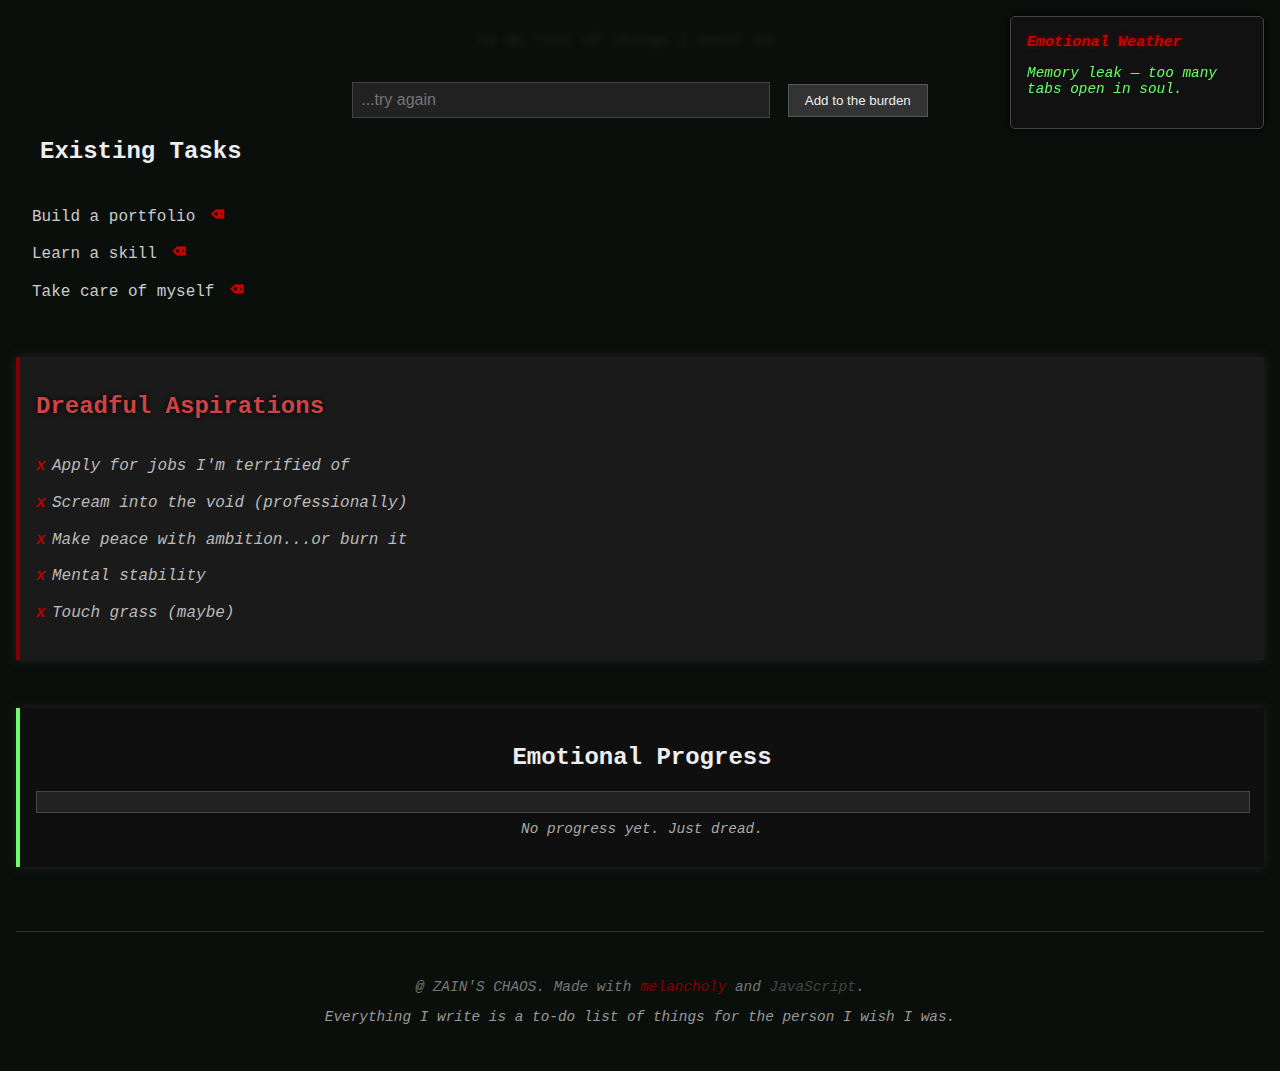
<file: index.html>
<!DOCTYPE html>
<html lang="en">
    <head>
        <meta charset="UTF-8">                                                              
        <title>Slowly Failing- To Do List of Doom</title>
        <link rel="stylesheet" href="style.css"><!--link to css-->
    </head>
    <body>
        <header>
            <h1 class="glitch" data-text="shrine to my own avoidance">To do list of things i never do...</h1>
        </header>
        <main>
            <!--input section-->
            <section id="input-area">
            <input type="text" id="textInput" placeholder="...try again">
            <button id="txtInputBtn">Add to the burden</button>
        </section>
        <!--task list section-->
        <section id="task-suggestions">
            <h2>Existing Tasks</h2>
            <ul id="taskList"></ul>
        </section>
        <!--optional motivational chaos-->
        <section id="bonus-tasks">
            <h2>Dreadful Aspirations</h2>
            <ul id="bonusList">
                <li>Apply for jobs I'm terrified of</li>
                <li>Scream into the void (professionally)</li>
                <li>Make peace with ambition...or burn it</li>
                <li>Mental stability</li>
                <li>Touch grass (maybe)</li>
            </ul>
        </section>
        <section id="emotional-panel">
            <h3>Emotional Weather</h3>
            <p id="emotion-text">...</p>
        </section>
        <section id="progress-area">
            <h2>Emotional Progress</h2>
            <div id="progress-container"> <!--empty container-->
                <div id="progress-bar"></div><!--grows as tasks are completed-->
            </div>
            <p id="progress-text">No progress yet. Just existential dread.</p>
        </section>
        </main>
        <script src="script.js"></script><!--link to javascript-->
    </body>
    <footer>
        <p> @ ZAIN'S CHAOS. Made with <span style="color:#800000">melancholy</span> and <span style="color:#444">JavaScript</span>.</p>
       <!-- <p class="whisper">Everything I write is a to-do list of things for the person I wish I was.</p>-->
        <p><em>Everything I write is a to-do list of things for the person I wish I was.</em></p>
    </footer>
</html>
</file>
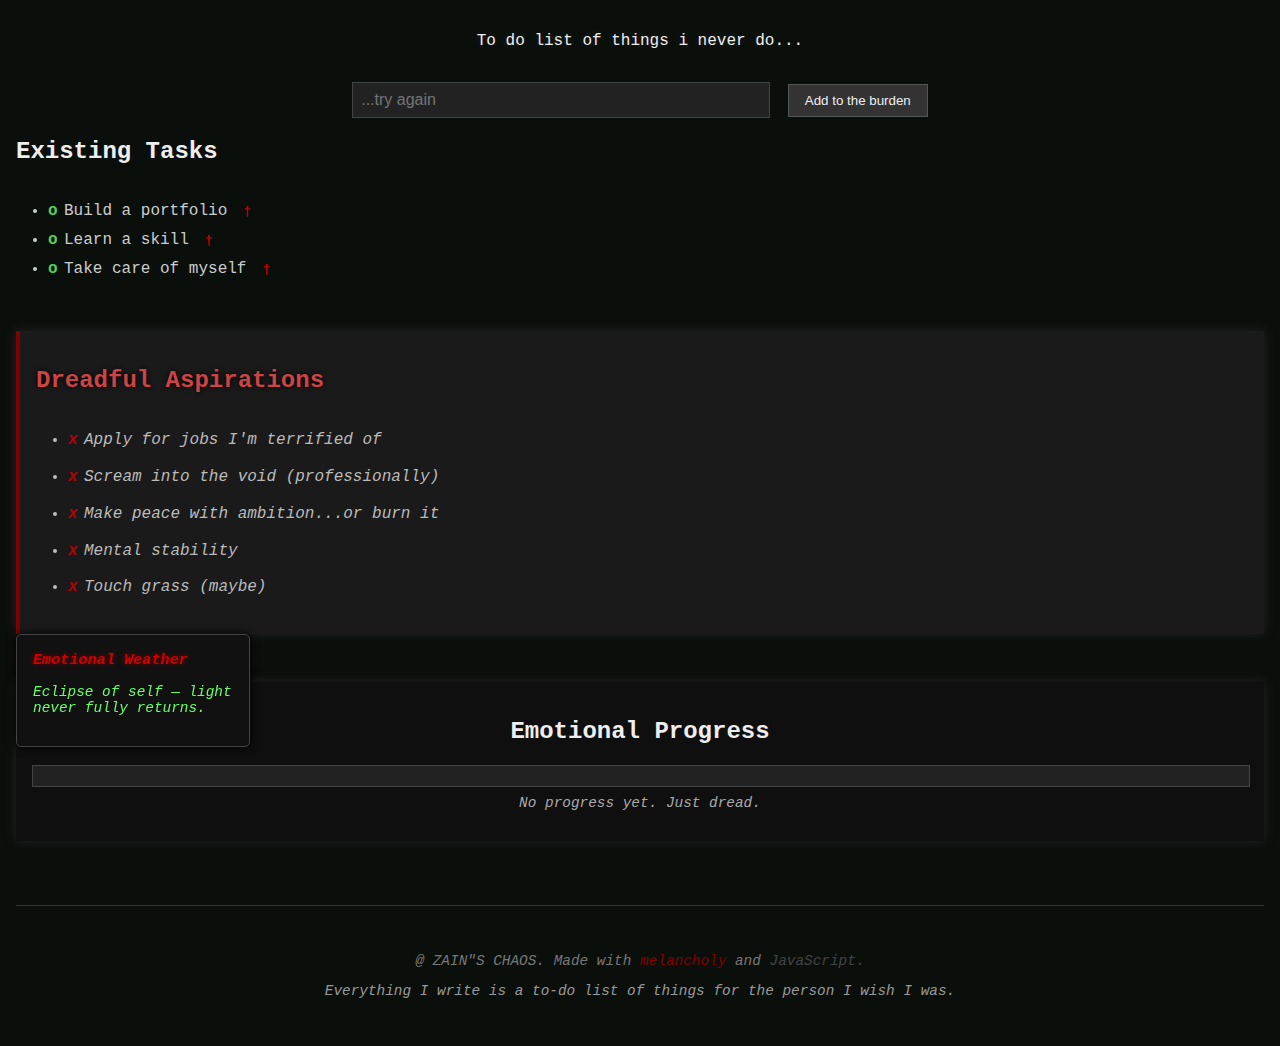
<file: to do list/index.html>
<!DOCTYPE html>
<html lang="en">
    <head>
        <meta charset="UTF-8">                                                              
        <title>Slowly Failing- To Do List of Doom</title>
        <link rel="stylesheet" href="style.css"><!--link to css-->
    </head>
    <body>
        <header>
            <h1>To do list of things i never do...</h1>
            <h1 class="glitch" data-text="shrine to my own avoidance"></h1>
        </header>
        <main>
            <!--input section-->
            <section id="input-area">
            <input type="text" id="textInput" placeholder="...try again">
            <button id="txtInputBtn">Add to the burden</button>
        </section>
        <!--task list section-->
        <section id="task-suggestions">
            <h2>Existing Tasks</h2>
            <ul id="taskList"></ul>
        </section>
        <!--optional motivational chaos-->
        <section id="bonus-tasks">
            <h2>Dreadful Aspirations</h2>
            <ul id="bonusList">
                <li>Apply for jobs I'm terrified of</li>
                <li>Scream into the void (professionally)</li>
                <li>Make peace with ambition...or burn it</li>
                <li>Mental stability</li>
                <li>Touch grass (maybe)</li>
            </ul>
        </section>
        <section id="emotional-panel">
            <h3>Emotional Weather</h3>
            <p id="emotion-text">...</p>
        </section>
        <section id="progress-area">
            <h2>Emotional Progress</h2>
            <div id="progress-container"> <!--empty container-->
                <div id="progress-bar"></div><!--grows as tasks are completed-->
            </div>
            <p id="progress-text">No progress yet. Just existential dread.</p>
        </section>
        </main>
        <script src="script.js"></script><!--link to javascript-->
    </body>
    <footer>
        <p> @ ZAIN"S CHAOS. Made with <span style="color:#800000">melancholy</span> and <span style="color:#444">JavaScript.</span></p>
       <!-- <p class="whisper">Everything I write is a to-do list of things for the person I wish I was.</p>-->
        <p><em>Everything I write is a to-do list of things for the person I wish I was.</em></p>
    </footer>
</html>
</file>
<file: style.css>
/*reusable template- scalable css theme*/
:root {
  --bg: #0b0f0c;
  --green: #6aff6a;
  --red: #d00000;
  --white: #eee;
  --grey: #444;
}

body {
  background-color: var(--bg);
  color: var(--white);
  font-family: "Courier New", monospace;
  margin: 0;
  padding: 0 1rem;
}

header h1 {
  text-align: center;
  font-size: 1rem;
  margin-top: 2rem;
  font-weight: 300;
  text-shadow: 0 0 10px #fff2;
}
/* Completely disable mobile tap highlight for interactive elements */
.task-text, 
#bonusList li {
  -webkit-tap-highlight-color: transparent;
  touch-action: manipulation;
}

.task-text:focus,
#bonusList li:focus {
  outline: none !important;
  background-color: transparent !important;
}
/* Input area */
#input-area {
  text-align: center;
  margin-top: 2rem;
}
#textInput {
  padding: 0.5rem;
  width: 60%;
  max-width: 400px;
  background-color: #222;
  border: 1px solid var(--grey);
  color: var(--white);
  font-size: 1rem;
}
#txtInputBtn {
  padding: 0.5rem 1rem;
  margin-left: 0.5rem;
  background-color: #333;
  color: var(--white);
  border: 1px solid #555;
  cursor: pointer;
  transition: background-color 0.3s;
}
#txtInputBtn:hover {
  background-color: #555;
}

ul, ol {
  margin-top: 2rem;
  padding-left: 0;
  line-height: 1.8;
  list-style: none;
}
li {
  position: relative;
  padding-left: 1rem;
  color: #ccc;
}

/* Removed bullets from existing tasks */
#taskList li::before {
  content: none;
}

/* Dreadful Aspirations custom bullets */
#bonus-tasks li::before {
  content: "x";
  color: var(--red);
  font-weight: bold;
  position: absolute;
  left: 0;
  opacity: 0.8;
}

/* BONUS LIST HOVER — only if not completed */
#bonusList li {
  margin-bottom: 0.5rem;
  color: #bbb;
  font-style: italic;
  position: relative;
  transition: all 0.2s ease;
}
#bonusList li:not(.completed):hover {
  color: var(--green);
  text-shadow: 0 0 2px var(--red);
  background-color: #1a1a1a;
  filter: brightness(90%);
  transform: scale(1.01) rotate(0.3deg);
  cursor: crosshair;
}
#bonusList li:not(.completed):hover::after {
  content: "Really?";
  position: absolute;
  left: 0;
  bottom:-1.5rem;
  pointer-events: none;
  white-space: nowrap;
  color: var(--white);
  font-size: 0.75rem;
  opacity: 0.6;
}
/* Completed style */
#bonusList li.completed {
  text-decoration: line-through;
  color: #666;
  opacity: 0.6;
  cursor: pointer;
  position: relative;
  background-color: transparent;
  text-shadow: none;
}
#bonusList li.completed:hover::after{
    content:"undo the lie?";
    position: absolute;
    left:auto;
    right:0;
    bottom:-1.2rem;
    color: var(--white);
    font-size: 0.7rem;
    opacity: 0.6;
    white-space: nowrap;
    pointer-events: none;
}
@media (max-width: 600px) {
  #bonusList li.completed:hover::after {
    bottom: -1.5rem;
    font-size: 0.6rem;
  }
}
/* Deletion button */
.delete-btn {
  color: var(--red);
  cursor: pointer;
  font-weight: bold;
  margin-left: 1rem;
  transition: transform 0.2s ease, color 0.2s ease;
  font-family: monospace;
  letter-spacing: 1px;
  font-size: 1.3rem;
}
.delete-btn:hover {
  color: var(--green);
  transform: scale(1.2) rotate(6deg);
  text-shadow: 0 0 6px var(--green);
}
@keyframes fadeOut {
  0% { opacity: 1; filter: blur(0); }
  100% { opacity: 0; filter: blur(2px); }
}

/* Bonus tasks container */
#bonus-tasks {
  background-color: #1a1a1a;
  padding: 1rem;
  margin-top: 3rem;
  border-left: 4px solid #800000;
  box-shadow: 0 0 10px #222;
}
#bonus-tasks h2 {
  color: #cc4444;
  font-family: "Courier New", monospace;
  text-shadow: 0 0 5px #000;
}

.title-wrap {
  text-align: center;
  margin-top: 2rem;
}
.title-wrap h1, .title-wrap .glitch {
  font-size: 1rem;
  margin: 0.5rem 0;
  font-weight: 300;
  text-shadow: 0 0 10px #fff2;
  overflow: hidden;
  display: block;
}
/* Glitch effect */
.glitch {
  color: transparent;
  font-size: 1rem;
  text-align: center;
  margin-top: 2rem;
  position: relative;
}
.glitch::after {
  content: attr(data-text);
  position: absolute;
  left: 0;
  top: 0;
  width: 100%;
  text-shadow: -1px 0 var(--green);
  color: var(--red);
  white-space: nowrap;
  clip: rect(0, 900px, 0, 0);
  animation: glitchAnim 2s infinite linear alternate-reverse;
}
@keyframes glitchAnim {
  0% { clip: rect(0, 9999px, 0, 0); }
  10% { clip: rect(10px, 9999px, 20px, 0); }
  20% { clip: rect(5px, 9999px, 15px, 0); }
  100% { clip: rect(0, 9999px, 0, 0); }
}

.task-text {
  cursor: pointer;
  display: inline-block;
 
  transition: text-decoration 0.3s ease, color 0.3s ease, opacity 0.3s ease;
}
.task-text,
#bonusList li{
    -webkit-tap-highlight-color: transparent;
}
.task-text:focus,
#bonusList li:focus {
  outline: none;
}
.task-text:hover {
  text-shadow: 0 0 4px var(--green);
  color: var(--green);
}
.completed .task-text:hover {
  color: inherit;
  text-shadow: none;
  cursor: default;
}
.task-text {
  cursor: pointer;
  display: inline-flex;
  align-items: center;
  gap: 0.5rem;
  transition: all 0.3s ease;
}
.task-arrow {
  font-size: 0.85rem;
  color: var(--green);
  opacity: 0.6;
  transition: opacity 0.3s ease;
}
.task-text:hover .task-arrow {
  opacity: 1;
}
.task-inner {
  transition: color 0.3s ease, opacity 0.3s ease;
}
#taskList li.completed .task-inner {
  text-decoration: line-through;
  color: #777;
  opacity: 0.6;
}
.clicked {
  animation: flash 0.4s ease;
}
@keyframes flash {
  0% { background-color: #333; }
  50% { background-color: #444; }
  100% { background-color: transparent; }
}
.clicked {
  animation: flash 0.4s ease;
}

/* Emotional panel */
#emotional-panel {
  position: fixed;
  top: 1rem;
  right: 1rem;
  background-color: #111;
  border: 1px solid var(--grey);
  padding: 1rem;
  max-width: 220px;
  font-size: 0.9rem;
  color: var(--green);
  border-radius: 5px;
  box-shadow: 0 0 10px #000;
  font-style: italic;
  z-index: 10;
}

#emotional-panel h3 {
  margin: 0 0 0.5rem;
  color: var(--red);
  font-size: 0.95rem;
  font-weight: bold;
  text-shadow: 0 0 5px #800;
}

@media (max-width: 600px) {
  #emotional-panel {
    top: auto;
    bottom: 1rem;
    left: 1rem;
    right: 1rem;
    font-size: 0.8rem;
    max-width: unset;
    text-align: center;
  }
}

#progress-area {
  margin-top: 3rem;
  padding: 1rem;
  background-color: #0f0f0f;
  border-left: 4px solid var(--green);
  box-shadow: 0 0 10px #222;
  text-align: center;
}
#progress-container {
  width: 100%;
  height: 20px;
  background-color: #222;
  margin-top: 1rem;
  position: relative;
  border: 1px solid var(--grey);
}
#progress-bar {
  height: 100%;
  background: linear-gradient(to right, var(--green), var(--red));
  width: 0%;
  transition: width 0.6s ease;
}
#progress-text {
  margin-top: 0.5rem;
  color: #aaa;
  font-style: italic;
  font-size: 0.9rem;
}
footer {
  text-align: center;
  margin-top: 4rem;
  padding: 2rem 1rem;
  color: #777;
  font-size: 0.9rem;
  border-top: 1px solid #333;
  font-style: italic;
  background-color: var(--bg);
}
footer em {
  color: #999;
}
/* style for completed existing tasks */
#taskList li.completed .task-text {
  text-decoration: line-through;
  color: #777;
  opacity: 0.6;
  transition: all 0.3s ease;
}

#task-suggestions {
  margin-left: 2rem auto;
  padding-left: 0;
}
#task-suggestions h2{
padding-left:1.5rem;
}
</file>
<file: to do list/style.css>
/*reusable template-scalable css theme*/
:root{
    --bg:#0b0f0c;/*page background*/
    --green:#6aff6a;
    --red: #d00000;
    --white: #eee;
    --grey: #444;
}
body{
    background-color:var(--bg) ;
    color:var(--white); 
    font-family:"Courier New", monospace;
    margin:0;/*space around element-outer space*/
    padding:0 1rem;/*space within elementroot-em --1rem=16px*/
}
header h1{
    text-align:center;
    font-size:1rem;
    margin-top:2rem;
    font-weight:300;/*font weight is boldness of font-bold,light,normal*/
    text-shadow:0 0 10px #fff2;
}
/*input section*/
#input-area{
    text-align:center;
    margin-top:2rem;
}
#textInput{
    padding:0.5rem;
    width:60%;
    max-width:400px;
    background-color:#222;
    border:1px solid var(--grey);
    color:var(--white);
    font-size: 1rem;
}
#txtInputBtn{
    padding:0.5rem 1rem;
    margin-left:0.5rem;
    background-color:#333;
    color:var(--white);
    border:1px solid #555;
    cursor:pointer;
    transition:background-color 0.3s;/*slow animation or smooth change*/
}
#txtInputBtn:hover{
    background-color:#555;
}
/*task list section*/
ul,ol{
    margin-top:2rem;
    padding-left:2rem;
    line-height:1.8;/*space between lines*/
}
li{
    position:relative;
    padding-left:1rem;
    color:#ccc;
}
#taskList li::before {
  content: "o";
  color: var(--green);/*--green used from root*/
  font-weight: bold;
  position: absolute;
  left: 0;
  opacity:0.8;
}
#bonus-tasks li::before{
content:"x";
color:var(--red);
font-weight:bold;
position:absolute;
left:0;
opacity:0.8;
}/*
#bonusList li:hover{
    background-color:#1a1a1a ;
    filter:brightness(90%);
    cursor:crosshair;
    transform: scale(1.01) rotate(0.3deg);
    transition:all 0.2s ease;
}*/
#bonusList li:hover {
  color: var(--green);
  text-shadow: 0 0 2px var(--red);
  filter:brightness(90%);
  transform:scale(1.01) rotate(0.3deg);
  transition: all 0.2s ease;
  background-color:#1a1a1a;
  cursor:crosshair;
}
/*applied only to <li> that don't have completed class*/
#bonusList li:not(.completed):hover::after{
    content:"Really?";
    position:absolute;
    left: 400px;
    margin-left:1rem;
    white-space:nowrap;
    color:var(--white);
    font-size:0.8rem;
    opacity:0.8;
}
/*delete button style*/
.delete-btn{
    color:var(--red);
    cursor:pointer;
    font-weight:bold;
    margin-left:1rem;
    transition:transform 0.2s ease,color 0.2s ease;
    font-family:monospace;
    letter-spacing: 1px;
}
.delete-btn:hover{
    color:var(--green);
    transform:scale(1.2) rotate(6deg);
    text-shadow:0 0 6px var(--green);
}
/*deletion animation*/
@keyframes fadeOut{
    0%{
        opacity:1;
        filter:blur(0);
    }
    100%{
        opacity:0;
        filter:blur(2px);
    }
}
/*bonus tasks section*/
#bonus-tasks{
    background-color:#1a1a1a;
    padding:1rem;
    margin-top:3rem;
    border-left:4px solid #800000;
    box-shadow:0 0 10px #222;
}
#bonus-tasks h2{
    color:#cc4444;
    font-family:"Courier New",monospace;
    text-shadow:0 0 5px #000;
}
#bonus-tasks li{
    margin-bottom:0.5rem;
    color:#bbb;
    font-style:italic;
}
/*gitch header effect*/
.glitch{
    color:var(--green);
    position:relative;
}
/*overlay second copy of text*/
.glitch::after{
    content:attr(data-text);/*takes text from attribute*/
    position:absolute;
    left:2px;
    text-shadow:-2px 0 red;
    color:black;
    clip:rect(0,900px,0,0);/*hides part of second copy for flickering effect*/
    animation: glitchAnim 1.5s infinite linear alternate-reverse;
}
/*@keyframes controls how glicth moves over time*/
@keyframes glitchAnim {
  0% { clip: rect(0, 9999px, 0, 0); }
  10% { clip: rect(10px, 9999px, 20px, 0); }
  20% { clip: rect(5px, 9999px, 15px, 0); }
  100% { clip: rect(0, 9999px, 0, 0); }
}
#emotional-panel{
    position:fixed;
    left:1rem;
    right:1rem;
    background-color:#111;
    border:1px solid var(--grey);
    padding:1rem;
    max-width:200px;
    font-size:0.9rem;
    color:var(--green);
    border-radius:5px;
    box-shadow:0 0 10px #000;
    font-style:italic;
    z-index:10;
}
#emotional-panel h3{
    margin:0 0 0.5rem;
    color:var(--red);
    font-size:0.95rem;
    font-weight:bold;
    text-shadow:0 0 5px #800;
}
#progress-area{
    margin-top:3rem;
    padding:1rem;
    background-color:#0f0f0f;
    border-left:4x solid var(--green);
    box-shadow: 0 0 10px #222;
    text-align:center;
}
#progress-container{
    width:100%;
    height:20px;
    background-color:#222;
    margin-top:1rem;
    position:relative;
    border:1px solid var(--grey);
}
#progress-bar{
    height:100%;
    background:linear-gradient(to right, var(--green), var(--red));
    width:0%;
    transition:width 0.6s ease;
}
#progress-text{
    margin-top:0.5rem;
    color:#aaa;
    font-style:italic;
    font-size:0.9rem;
}
/*footer section*/
footer{
    text-align:center;
    margin-top:4rem;
    padding:2rem 1rem;
    color:#777;
    font-size:0.9rem;
    border-top:1px solid #333;
    font-style:italic;
    background-color: var(--bg);
}
footer em{
    color:#999;
}
/*
.whisper{
    color:#555;
    font-size:0.8rem;
    font-style:italic;
    opacity:0.6rem;
    text-align:center;
    margin-top:1rem;
}
    */
.task-text{
    cursor:pointer;
    display:inline-block;
}
.completed{
    text-decoration: line-through;
    color:#777;
    opacity:0.6;
    transition:all 0.3s ease;
 }
</file>
